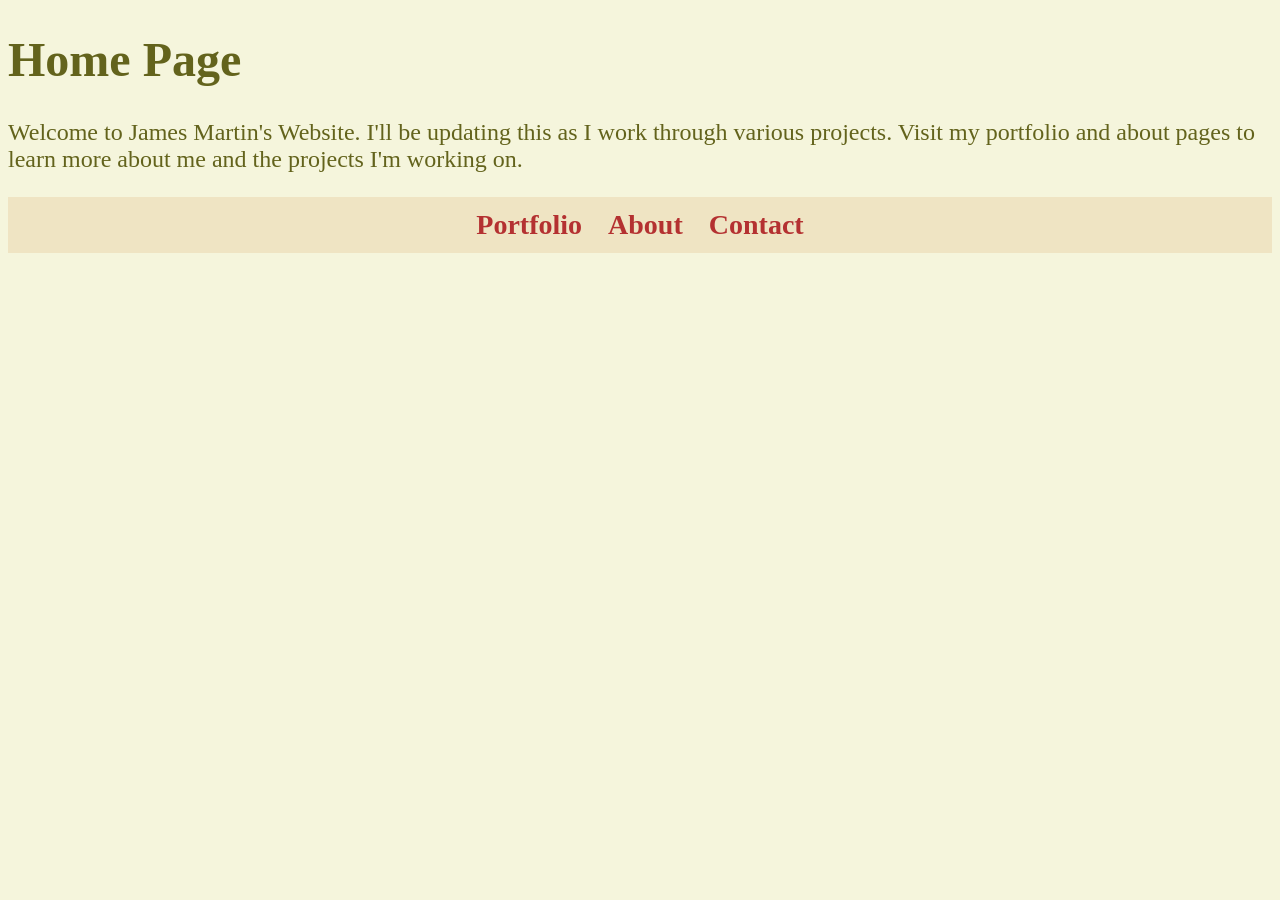
<file: index.html>
<!DOCTYPE html>
<html lang="en">

<head> 
    <meta charset="UTF-8">
    <meta name="viewport" content="width=device-width, initial-scale=1.0">
     <title>About James</title>

    <link rel="stylesheet" 
          href="style.css" />

</head>
<body>
    <h1>Home Page</h1>

    <p>Welcome to James Martin's Website. I'll be updating this as I work through various projects.
    Visit my portfolio and about pages to learn more about me and the projects I'm working on. </p>
    <nav>
        <a href="Portfolio.html">Portfolio</a>
        <a href="About.html">About</a>
        <a href="Contact.html">Contact</a>
    </nav>
</body>


</html>
</file>
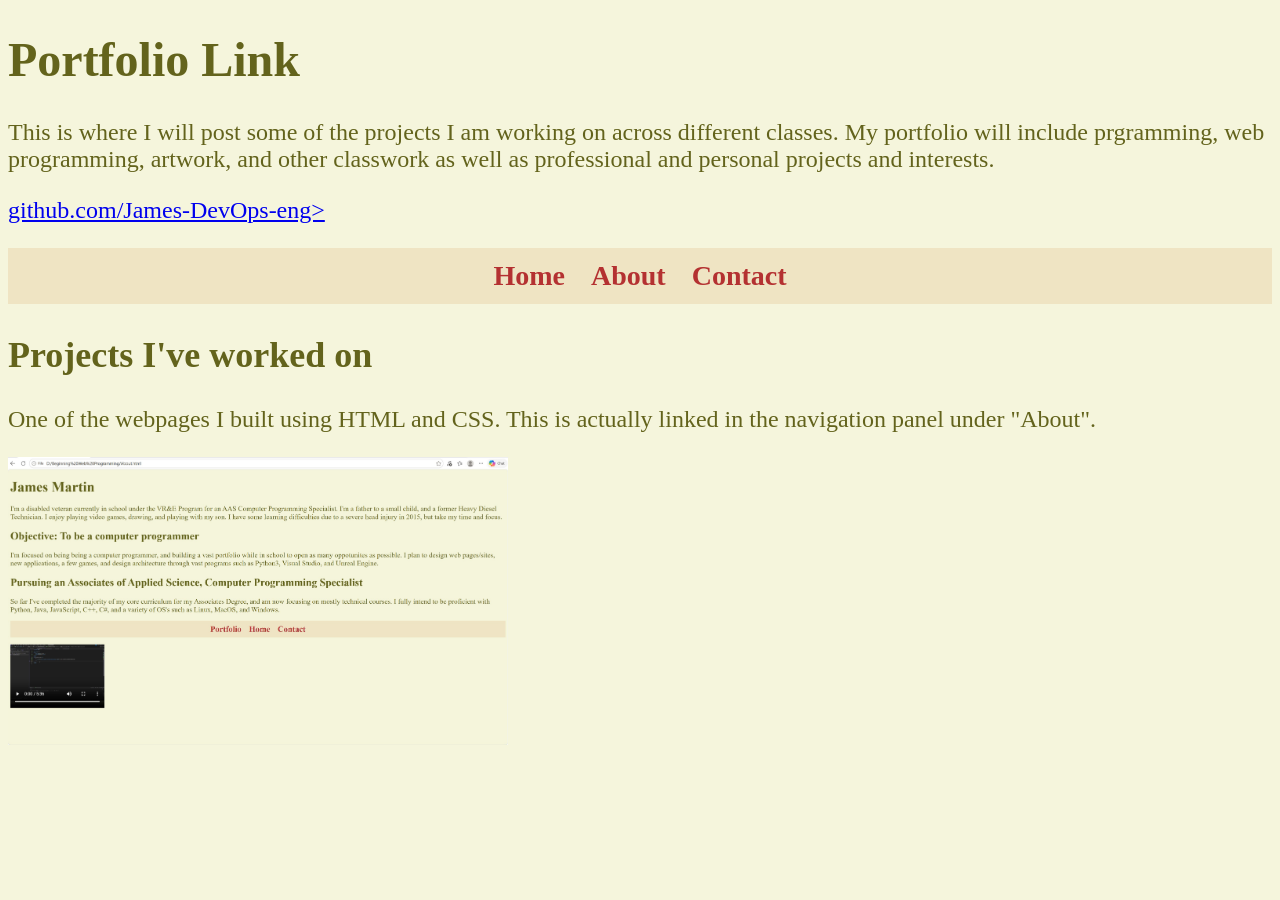
<file: portfolio.html>
﻿<!DOCTYPE html>

<html lang="en"
<head>
    <meta charset="utf-8" />
    <title>Portfolio</title>
    <link rel="stylesheet"
          href="style.css" />
</head>
<body>
    <h1>Portfolio Link</h1>
    <p>
        This is where I will post some of the projects I am working on across different classes. 
My portfolio will include prgramming, web programming, artwork, and other classwork as well as professional and personal projects and interests.
    </p>
    <p>
        <a href="https://github.com/James-Devops-Eng" target="_blank">github.com/James-DevOps-eng></a>
    </p>
    <nav>
        <a href="Index.html">Home</a>
        <a href="About.html">About</a>
        <a href="Contact.html">Contact</a>
    </nav>

<h2>Projects I've worked on</h2>

<p>One of the webpages I built using HTML and CSS. This is actually linked in the navigation panel under "About".</p>
<img 
     src="images/about.jpg"
     alt="Screenshot of my About Page"
     width="500" /> 

</body>
</html>
</file>
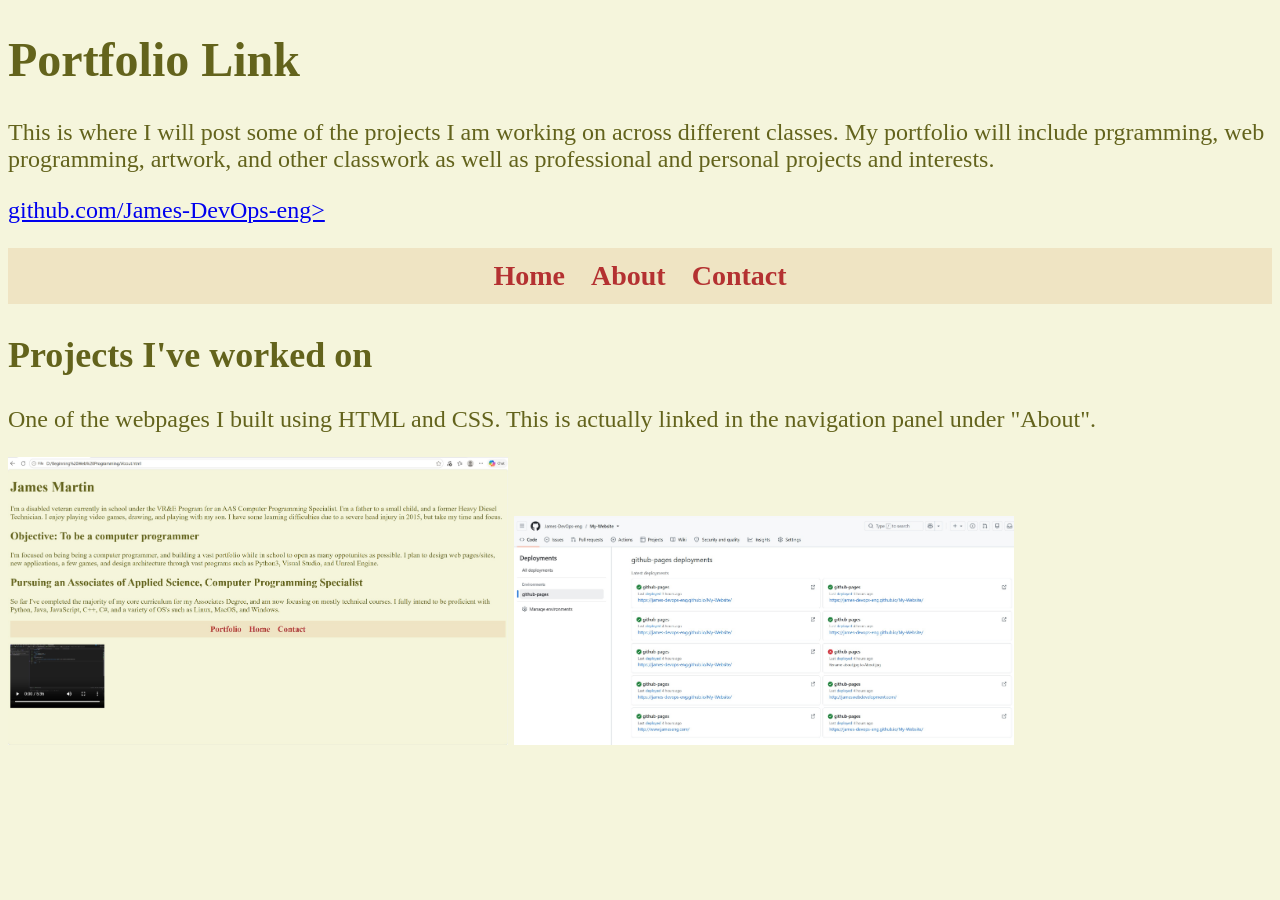
<file: Portfolio.html>
﻿<!DOCTYPE html>

<html lang="en">
<head>
    <meta charset="utf-8" />
    <title>Portfolio</title>
    <link rel="stylesheet"
          href="style.css" />
</head>
<body>
    <h1>Portfolio Link</h1>
    <p>
        This is where I will post some of the projects I am working on across different classes. 
My portfolio will include prgramming, web programming, artwork, and other classwork as well as professional and personal projects and interests.
    </p>
    <p>
        <a href="https://github.com/James-Devops-Eng" target="_blank">github.com/James-DevOps-eng></a>
    </p>
    <nav>
        <a href="index.html">Home</a>
        <a href="About.html">About</a>
        <a href="Contact.html">Contact</a>
    </nav>

<h2>Projects I've worked on</h2>

<p>One of the webpages I built using HTML and CSS. This is actually linked in the navigation panel under "About".</p>

<img 
     src="images/about.jpg"
     alt="Screenshot of my About Page"
     width="500" /> 

<img
     src="images/GitDeploy1.jpg"
    alt="Screenshot of my GitHub Deployment Page"
     width="500" />
</body>
</html>
</file>
<file: style.css>
﻿/*General Style Pages*/

/*Body Style*/
body
{
    font-family: serif;
    font-size: 24px;
    font-weight: normal;
    text-align: left;
    background-color: #F5F5DC;
    color: #63631c;
}

/*Header Style*/
header
{
    font-family: serif;
    font-size: 40px;
    font-weight: bold;
    text-align: center;
    background-color: #c7c738;
    color: #c83737;
}

/*Navigation Style*/
nav
{
    background-color:#efe4c3;
    text-align: center;
    padding: 12px;
}
    nav a {
        color: #b43131;
        text-decoration: none;
        font-weight: bold;
        font-size: 28px;
        padding: 10px;
    }

    nav a:hover
    {
        background-color: #c8a637;
    }
</file>
